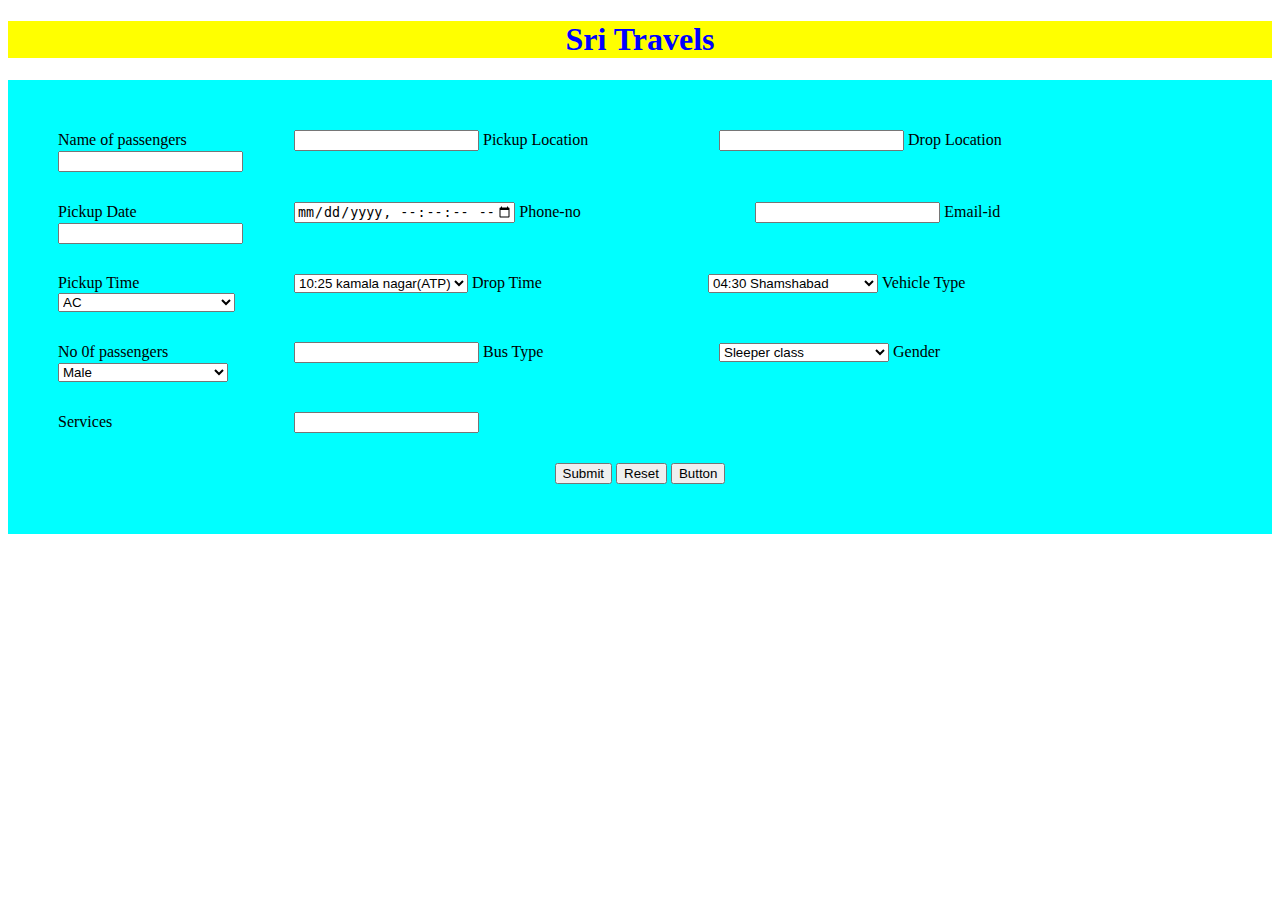
<file: d24 forms2/index.html>
<!DOCTYPE html>
<html lang="en">
<head>
    <meta charset="UTF-8">
    <meta name="viewport" content="width=device-width, initial-scale=1.0">
    <title>Document</title>
    <link rel="stylesheet" href="style.css"/>
</head>
<body>

    <h1 id="st">Sri Travels</h1>
<form>
     <div> 
        <label for="Npinput">Name of passengers</label>
        <input id="Npinput"/>
        
    
        <label for="plinput">Pickup Location</label>
        <input id="plinput"/>

        <label for="dlinput">Drop Location</label>
        <input id="dlinput"/>
    </div>
    <div> 
        <label for="pdinput">Pickup Date</label>
        <input id="pdinput"
               type="datetime-local"
               min="2015-01-01T00:00"
               max="2025-12-31T23:59"
               step="2"/>
    
        <label for="Pninput">Phone-no</label>
         <input id="Pninput" type="number"/>
             
        <label for="EIDinput">Email-id</label>
        <input id="EIDinput"/>
     </div>
     <div> 
        <label>Pickup Time</label>
        <select>
        <option>10:25 kamala nagar(ATP)</option>
        <option>10:35 Thapovanam circle</option>
        <option>10:45 Garladinne bypass</option>
        <option>11:15 Pamidi bypass</option>
        <option>11:45 Gooty</option>
        <option>01:15 kurnool</option>
        </select>
        
        <label>Drop Time</label>
        <select id="droptime">
        <option>04:30 Shamshabad</option>
        <option>05:00 Gachibowli</option>
        <option>05:05 Gachibowli  orr</option>
        <option>05:10 kondapur</option>
        <option>05:15 Miyapur</option>
        <option>05:20 Nizampet</option>
        <option>05:30 KPHB</option>
        <option>05:40 Kukatpally </option>
        <option>06:00 S.R Nagar </option>
        <option>06:10 Ameerpet </option>
        <option>06:20 Kachiguda </option>
        </select>

        <label>Vehicle Type</label>
        <select id="vt">
        <option>AC</option>
        <option>NON-AC</option>
        </select>
    </div>

    <div>
        <label for="Nopinput">No 0f passengers</label>
        <input id="Nopinput"/>

        <label>Bus Type</label>
        <select id="bustype">
        <option>Sleeper class </option>
        <option>Semi-sleeper class</option>
        </select>

        <label>Gender</label>
        <select id="gen">
        <option>Male </option>
        <option>Female</option>
        </select>
    </div>

<div> 
       <label>Services</label>
       <input list="services"/>
       <datalist id="services">
       <option value="ATP to HYD"></option>
       <option value="Bza to HYD"></option>
       <option value="Hyd to Goa"></option>
       <option value="Hyd to Shridi"></option>
       <option value="Bng to Mumbai"></option>
       <option value="Pune to Mumbai"></option>
       <option value="Bng to Chennai"></option>
       <option value="Bng to Tirupati"></option>
       <option value="Hyd to Guntur"></option>
    </datalist> 
</div>

    <div class="buttondiv">
        <button type="submit">Submit</button>
        <button type="reset">Reset</button>
        <button type="button">Button</button>
    </div>

</form>
</body>
</html>
</file>
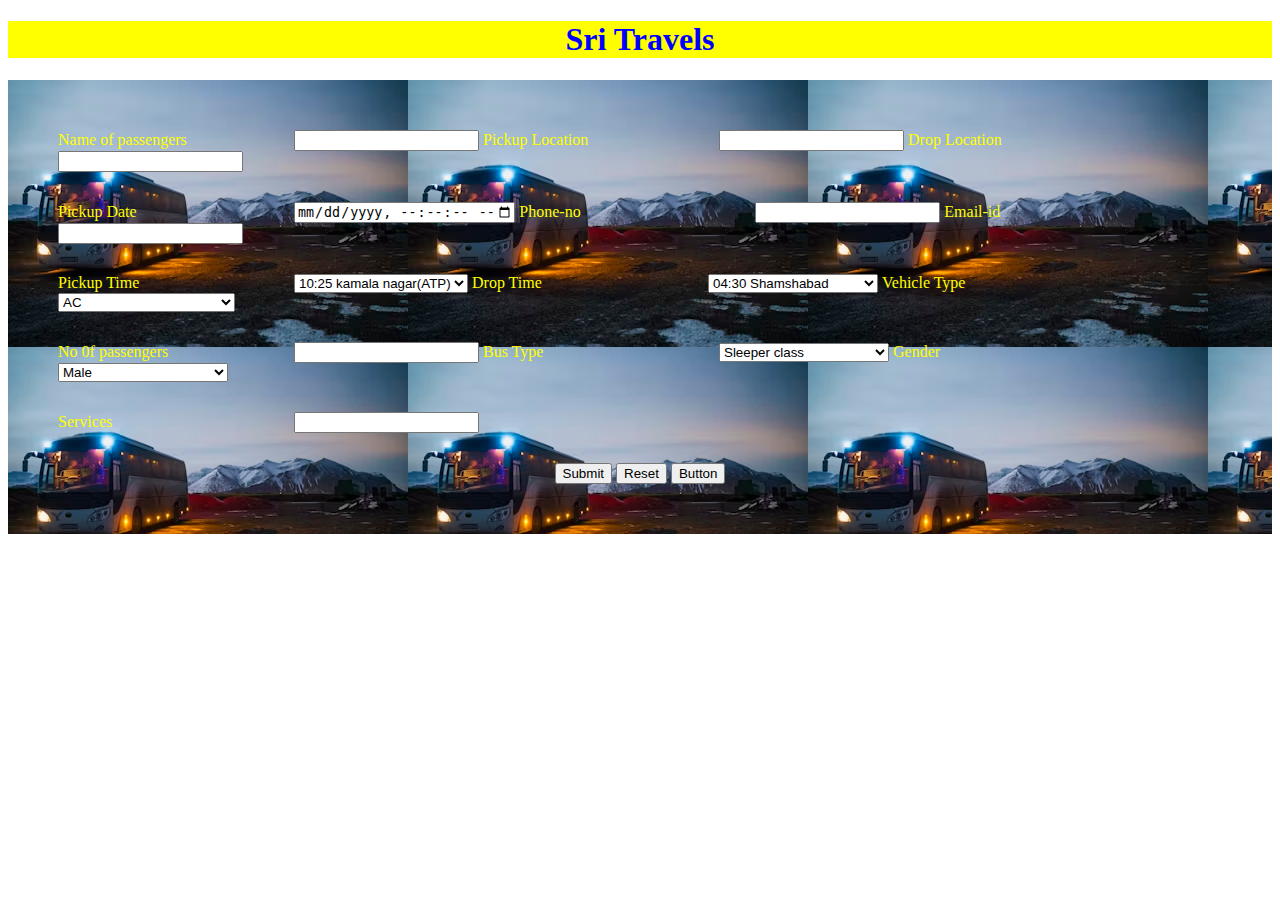
<file: d24 forms2/page.html>
<!DOCTYPE html>
<html lang="en">
<head>
    <meta charset="UTF-8">
    <meta name="viewport" content="width=device-width, initial-scale=1.0">
    <title>Document</title>
    <link rel="stylesheet" href="style2.css"/>
</head>
<body>
    
    <h1 id="st">Sri Travels</h1>
<form>
     <div> 
        <label for="Npinput" style="color:yellow">Name of passengers</label>
        <input id="Npinput"/>
        
    
        <label for="plinput" style="color:yellow">Pickup Location</label>
        <input id="plinput"/>

        <label for="dlinput" style="color:yellow">Drop Location</label>
        <input id="dlinput"/>
    </div>
    <div> 
        <label for="pdinput" style="color:yellow">Pickup Date</label>
        <input id="pdinput"
               type="datetime-local"
               min="2015-01-01T00:00"
               max="2025-12-31T23:59"
               step="2"/>
    
        <label for="Pninput" style="color:yellow">Phone-no</label>
         <input id="Pninput" type="number"/>
             
        <label for="EIDinput" style="color:yellow">Email-id</label>
        <input id="EIDinput"/>
     </div>
     <div> 
        <label style="color:yellow">Pickup Time</label>
        <select>
        <option>10:25 kamala nagar(ATP)</option>
        <option>10:35 Thapovanam circle</option>
        <option>10:45 Garladinne bypass</option>
        <option>11:15 Pamidi bypass</option>
        <option>11:45 Gooty</option>
        <option>01:15 kurnool</option>
        </select>
        
        <label style="color:yellow">Drop Time</label>
        <select id="droptime">
        <option>04:30 Shamshabad</option>
        <option>05:00 Gachibowli</option>
        <option>05:05 Gachibowli  orr</option>
        <option>05:10 kondapur</option>
        <option>05:15 Miyapur</option>
        <option>05:20 Nizampet</option>
        <option>05:30 KPHB</option>
        <option>05:40 Kukatpally </option>
        <option>06:00 S.R Nagar </option>
        <option>06:10 Ameerpet </option>
        <option>06:20 Kachiguda </option>
        </select>

        <label style="color:yellow">Vehicle Type</label>
        <select id="vt">
        <option>AC</option>
        <option>NON-AC</option>
        </select>
    </div>

    <div>
        <label for="Nopinput" style="color:yellow">No 0f passengers</label>
        <input id="Nopinput"/>

        <label style="color:yellow">Bus Type</label>
        <select id="bustype">
        <option>Sleeper class </option>
        <option>Semi-sleeper class</option>
        </select>

        <label style="color:yellow">Gender</label>
        <select id="gen">
        <option>Male </option>
        <option>Female</option>
        </select>
    </div>

<div> 
       <label style="color:yellow">Services</label>
       <input list="services"/>
       <datalist id="services">
       <option value="ATP to HYD"></option>
       <option value="Bza to HYD"></option>
       <option value="Hyd to Goa"></option>
       <option value="Hyd to Shridi"></option>
       <option value="Bng to Mumbai"></option>
       <option value="Pune to Mumbai"></option>
       <option value="Bng to Chennai"></option>
       <option value="Bng to Tirupati"></option>
       <option value="Hyd to Guntur"></option>
    </datalist> 
</div>

    <div class="buttondiv">
        <button type="submit">Submit</button>
        <button type="reset">Reset</button>
        <button type="button">Button</button>
    </div>

</form>
</body>
</html>
</file>
<file: d24 forms2/style.css>
form label{
    display: inline-block;
    width: 232px;
}

form div{
    margin: 30px;
    
}

form{
    background-color: aqua;
    display: inline-block;
    padding: 20px;
}
#st{
    text-align: center;
    background-color: yellow;
    color: blue;
}

.buttondiv{
    text-align: center;
}
#gen{
    width: 170px;
}
#bustype{
    width: 170px;
}
#droptime{
    width: 170px;
}
#vt{
    width: 177px;
}
</file>
<file: d24 forms2/style2.css>
form label{
    display: inline-block;
    width: 232px;
}

form div{
    margin: 30px;
    
}

form{
    background-image: url(./images/bus.avif);
    background-repeat: repeat;
    display: inline-block;
    padding: 20px;
}
#st{
    text-align: center;
    background-color: yellow;
    color: blue;
}

.buttondiv{
    text-align: center;
}
#gen{
    width: 170px;
}
#bustype{
    width: 170px;
}
#droptime{
    width: 170px;
}
#vt{
    width: 177px;
}
</file>
